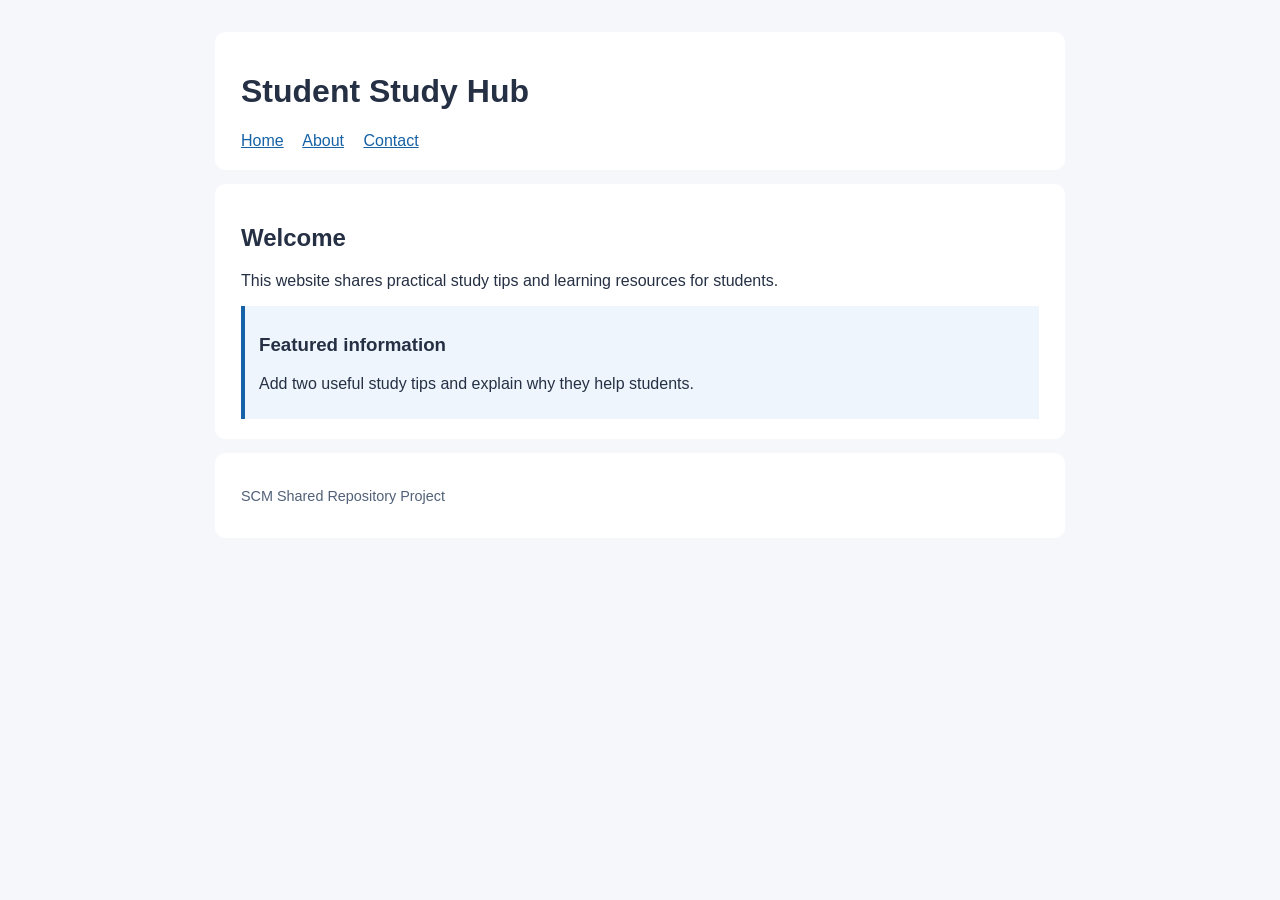
<file: index.html>
<!DOCTYPE html>
<html lang="en">
<head>
  <meta charset="utf-8">
  <meta name="viewport" content="width=device-width, initial-scale=1">
  <title>Home | Student Study Hub</title>
  <link rel="stylesheet" href="style.css">
</head>
<body>
  <header>
    <h1>Student Study Hub</h1>
    <nav aria-label="Main navigation">
      <a href="index.html">Home</a>
      <a href="about.html">About</a>
      <a href="contact.html">Contact</a>
    </nav>
  </header>
  <main>
    <h2>Welcome</h2>
    <p>This website shares practical study tips and learning resources for students.</p>
    <section class="card"><h3>Featured information</h3><p>Add two useful study tips and explain why they help students.</p></section>
  </main>
  <footer><p>SCM Shared Repository Project</p></footer>
</body>
</html>
</file>
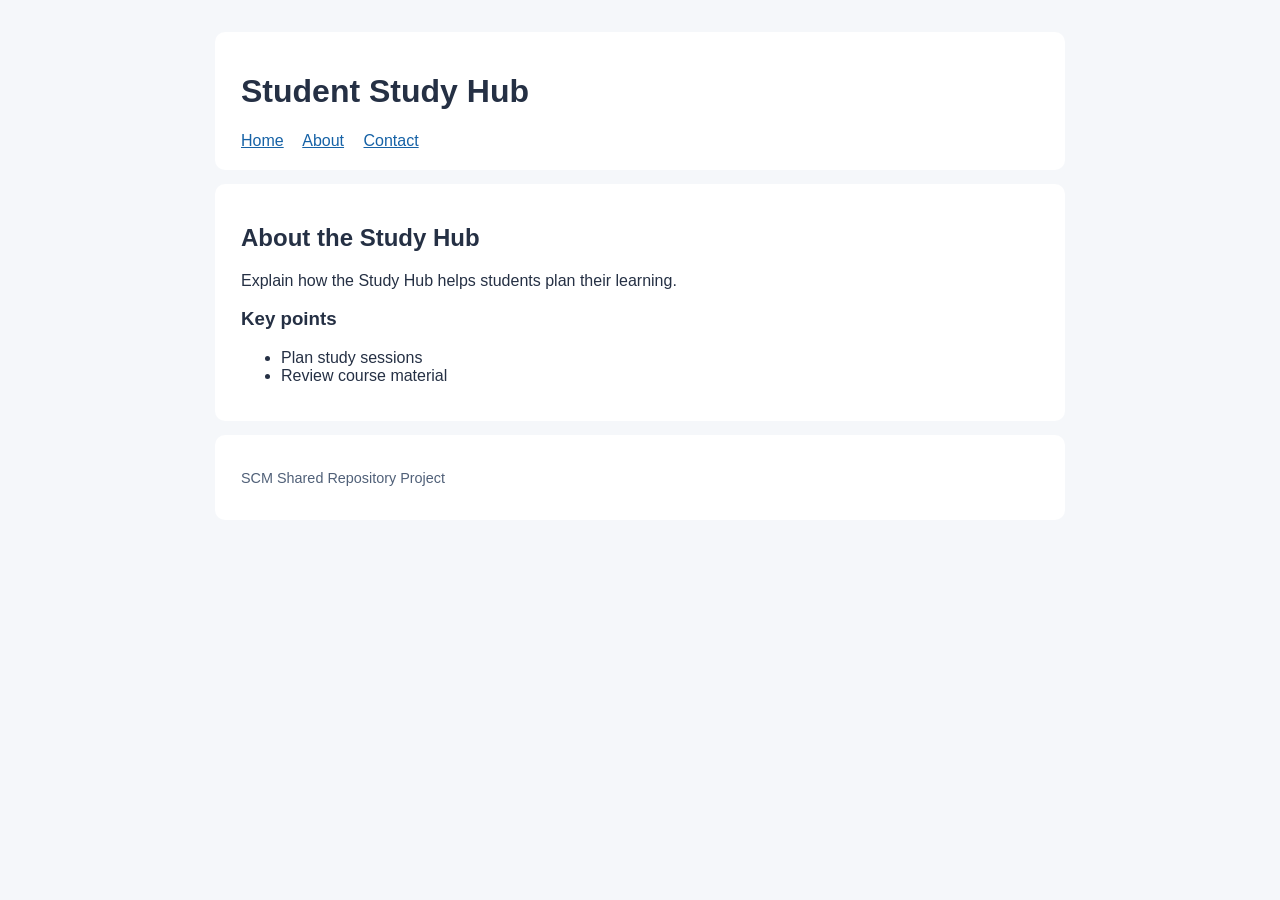
<file: about.html>
<!DOCTYPE html>
<html lang="en">
<head>
  <meta charset="utf-8">
  <meta name="viewport" content="width=device-width, initial-scale=1">
  <title>About | Student Study Hub</title>
  <link rel="stylesheet" href="style.css">
</head>
<body>
  <header>
    <h1>Student Study Hub</h1>
    <nav aria-label="Main navigation">
      <a href="index.html">Home</a>
      <a href="about.html">About</a>
      <a href="contact.html">Contact</a>
    </nav>
  </header>
  <main>
    <h2>About the Study Hub</h2>
    <p>Explain how the Study Hub helps students plan their learning.</p>
    <h3>Key points</h3>
    <ul><li>Plan study sessions</li><li>Review course material</li></ul>
  </main>
  <footer><p>SCM Shared Repository Project</p></footer>
</body>
</html>
</file>
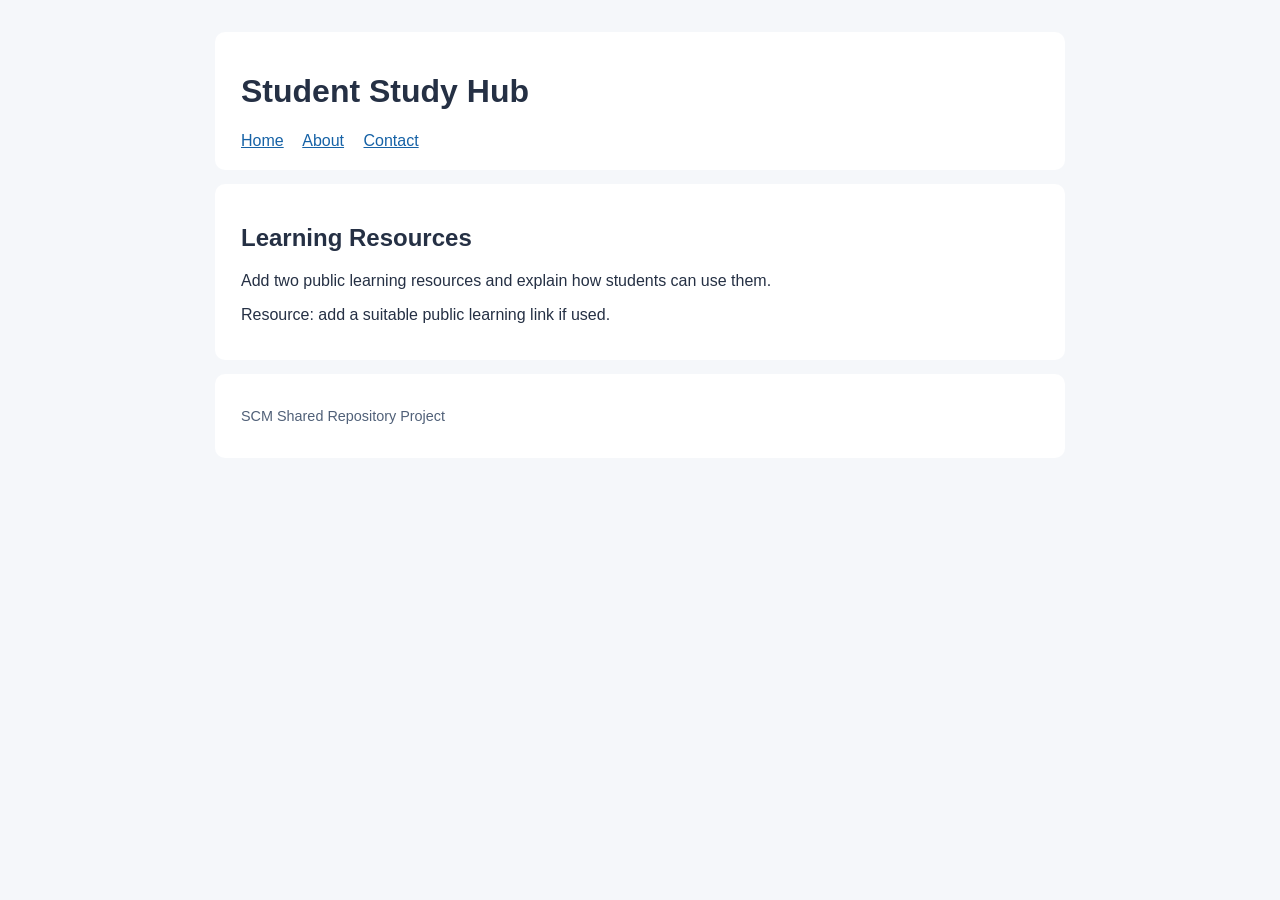
<file: contact.html>
<!DOCTYPE html>
<html lang="en">
<head>
  <meta charset="utf-8">
  <meta name="viewport" content="width=device-width, initial-scale=1">
  <title>Contact | Student Study Hub</title>
  <link rel="stylesheet" href="style.css">
</head>
<body>
  <header>
    <h1>Student Study Hub</h1>
    <nav aria-label="Main navigation">
      <a href="index.html">Home</a>
      <a href="about.html">About</a>
      <a href="contact.html">Contact</a>
    </nav>
  </header>
  <main>
    <h2>Learning Resources</h2>
    <p>Add two public learning resources and explain how students can use them.</p>
    <p>Resource: add a suitable public learning link if used.</p>
  </main>
  <footer><p>SCM Shared Repository Project</p></footer>
</body>
</html>
</file>
<file: style.css>
/* Shared repository starter styles: make small, meaningful changes through Git. */
:root { font-family: Arial, sans-serif; color: #253044; background: #f5f7fa; }
body { max-width: 850px; margin: 32px auto; padding: 0 20px; }
header, main, footer { background: white; padding: 20px 26px; margin-bottom: 14px; border-radius: 10px; }
nav a { margin-right: 15px; color: #1662a6; }
nav a:hover { text-decoration: none; }
.card { border-left: 4px solid #1662a6; padding: 10px 14px; background: #eef5fc; }
footer { font-size: 0.9rem; color: #506078; }
/* Team task: improve one or two visible styles; keep the site readable. */
</file>
